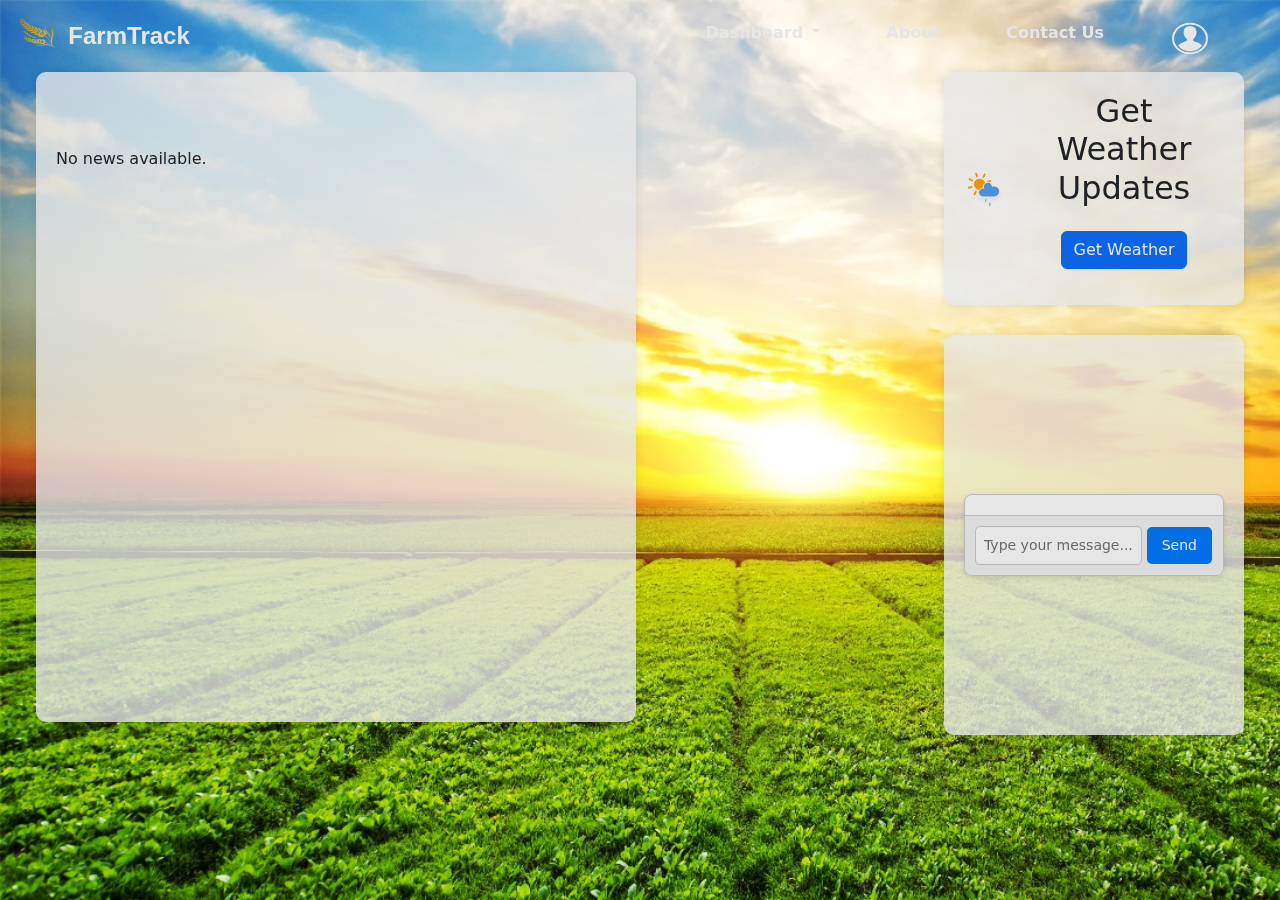
<file: index.html>
<!DOCTYPE html>
<html lang="en">
<head>
    <meta charset="UTF-8">
    <meta name="viewport" content="width=device-width, initial-scale=1.0">
    <title>Document</title>
    <link href="https://cdn.jsdelivr.net/npm/bootstrap@5.3.3/dist/css/bootstrap.min.css" rel="stylesheet" integrity="sha384-QWTKZyjpPEjISv5WaRU9OFeRpok6YctnYmDr5pNlyT2bRjXh0JMhjY6hW+ALEwIH" crossorigin="anonymous">
    <link rel="stylesheet" href="./landing-styles.css">
    <style>
        body {
            background-image: url('./bg-image.jpg'); /* Set background image for body */
            background-size: cover; /* Cover the entire body */
            background-repeat: no-repeat; /* Do not repeat the background image */
            background-attachment: fixed;
            filter: brightness(90%); /* Fixed background image */
        }
        .navbar {
            background-color: transparent !important; /* Make navbar transparent */
        }
        .navbar-brand img {
            padding-bottom: 10px;
        }
        .logo-text {
            font-size: 1.5rem;
            font-weight: bold;
            color: white; /* Change navbar text color to white */
        }
        .navbar-nav .nav-link {
            color: white !important; /* Change navbar link color to white */
        }
        .nav-text {
            color: white;
            font-weight: bold;
        }
        /* Custom styling for the container */
        .custom-container {
            width: 300px; /* Adjusted width for weather container */
            height: auto; /* Adjusted height */
            background-color: rgba(255, 255, 255, 0.8); /* Semi-transparent white background */
            position: fixed;
            top: 72px; /* Adjusted gap from top */
            right: 36px; /* Adjusted gap from right */
            border-radius: 10px; /* Rounded corners */
            padding: 20px; /* Add padding */
            box-shadow: 0 0 10px rgba(0, 0, 0, 0.1); /* Add shadow */
            display: flex; /* Add display flex to align items */
            align-items: center; /* Center items vertically */
        }

        /* Media query for small screens */
        @media (max-width: 576px) {
            .custom-container {
                width: calc(100% - 72px); /* Set width to full width minus the gap from both sides */
                right: 36px; /* Maintain the 36px gap from the right */
                left: 36px; /* Maintain the 36px gap from the left */
            }
        }
        /* Custom styling for the left container */
        .left-container {
            width: 600px; /* Doubled the width */
            height: calc(500px + 150px); /* Increased height by 200px */
            background-color: rgba(255, 255, 255, 0.8); /* Semi-transparent white background */
            position: fixed;
            top: 72px; /* Adjusted gap from top */
            left: 36px; /* Adjusted gap from left */
            border-radius: 10px; /* Rounded corners */
            padding: 20px; /* Add padding */
            box-shadow: 0 0 10px rgba(0, 0, 0, 0.1); /* Add shadow */
            display: flex; /* Add display flex to align items */
            align-items: center; /* Center items vertically */
        }

        /* Media query for small screens */
        @media (max-width: 576px) {
            .left-container {
                width: calc(100% - 72px); /* Set width to full width minus the gap from both sides */
                left: 36px; /* Maintain the 36px gap from the left */
                right: 36px; /* Maintain the 36px gap from the right */
            }
        }
        .article {
                width: 540px;
                height: 400px;
                border: 1px solid #ccc;
                margin-bottom: 10px;
                padding: 10px;
                overflow: hidden;
                box-sizing: border-box;
            }
    
            .article img {
                max-width: 100%;
                max-height: 100%;
                object-fit: cover;
            }
    
            #newsContainerWrapper {
                height: 500px; /* Set the height of the container */
                overflow-y: auto; /* Enable vertical scrolling */
            }
    
            #newsContainer {
                display: flex;
                flex-direction: column;
            }

        /* New container styles */
        .new-container {
            width: 300px; /* Set width */
            height: 400px; /* Set height */
            background-color: rgba(255, 255, 255, 0.8); /* Semi-transparent white background */
            position: fixed;
            top: calc(150px + 185px); /* Adjusted gap from top, taking into account the height of the weather container */
            right: 36px; /* Adjusted gap from right */
            border-radius: 10px; /* Rounded corners */
            padding: 20px; /* Add padding */
            box-shadow: 0 0 10px rgba(0, 0, 0, 0.1); /* Add shadow */
            display: flex; /* Add display flex to align items */
            align-items: center; /* Center items vertically */
        }

        /* Media query for small screens */
        @media (max-width: 576px) {
            .new-container {
                width: calc(100% - 72px); /* Set width to full width minus the gap from both sides */
                right: 36px; /* Maintain the 36px gap from the right */
                left: 36px; /* Maintain the 36px gap from the left */
            }
        }
        #chat-container {
      width: 320px;
      margin: 20px auto;
      border: 1px solid #ccc;
      border-radius: 8px;
      overflow: hidden;
      box-shadow: 0 2px 5px rgba(0, 0, 0, 0.1);
      background-color: #fff;
    }

    #messages {
      max-height: 150px; /* Reduced height by 100px */
      overflow-y: auto;
      padding: 10px;
    }

    #input-container {
      padding: 10px;
      background-color: #f3f3f3;
      border-top: 1px solid #ccc;
    }

    input[type="text"] {
      width: 70%;
      padding: 8px;
      border: 1px solid #ccc;
      border-radius: 5px;
      outline: none;
      font-size: 14px;
    }

    button {
      padding: 8px 15px;
      background-color: #007bff;
      color: #fff;
      border: none;
      border-radius: 5px;
      cursor: pointer;
      font-size: 14px;
    }

    button:hover {
      background-color: #0056b3;
    }

    .message {
      margin-bottom: 10px;
      padding: 8px;
      border-radius: 5px;
    }

    .user-message {
      background-color: #e2f7cb;
    }

    .bot-message {
      background-color: #f0f0f0;
    }
    </style>
</head>
<body>  
    <nav class="navbar navbar-expand-lg navbar-light bg-light,add1">
        <div class="container-fluid">
          <a class="navbar-brand" href="landing1.html">
            <img src="./vecteezy_wheat-logo-vector-icon-illustration_8566777-1-removebg-preview.png" alt="" height="50" width="50">
            <span class="logo-text">FarmTrack</span>
          </a>
          <button class="navbar-toggler" type="button" data-bs-toggle="collapse" data-bs-target="#navbarNavDropdown" aria-controls="navbarNavDropdown" aria-expanded="false" aria-label="Toggle navigation">
            <span class="navbar-toggler-icon"></span>
          </button>
          <div class="collapse navbar-collapse" id="navbarNavDropdown">
            <ul class="navbar-nav ms-auto">
                <li class="nav-item dropdown">
                    <a class="nav-link dropdown-toggle" href="#" id="navbarDropdownMenuLink" role="button" data-bs-toggle="dropdown" aria-expanded="false">
                      <font class="nav-text">Dashboard</font>
                  </a>
                  <ul class="dropdown-menu" aria-labelledby="navbarDropdownMenuLink">
                    <li><a class="dropdown-item" href="./cropcalender.html">Crop Calendar</a></li>
                    <li><a class="dropdown-item" href="./cropmanagement/cropmanage.html">Crop Management</a></li>
                    <li><a class="dropdown-item" href="./landing.html">Resources</a></li>
                    <li><a class="dropdown-item" href="https://pib.gov.in/PressReleaseIframePage.aspx?PRID=2002012">Welfare Schemes</a></li>
                            <li><a class="dropdown-item" href="https://agriwelfare.gov.in/en/ActsAgriMkt">Agricultural Laws</a></li>
                  </ul>
                </li>
            <li class="nav-item">
              <a class="nav-link active" aria-current="page" href="./about.html"><font class="nav-text">About</font></a>
            </li>
            <li class="nav-item">
              <a class="nav-link" href="./contact.html"><font class="nav-text">Contact Us</font></a>
            </li>
         
            <li class="nav-item">
              <a class="nav-link" href="login.html"><font class="nav-text"><img src="./avatar2.png" alt="" height="35" width="40" style=""></font></a>
            </li>
          </div>
            
          </ul>
        </div>
      </div>
    </nav>

    <!-- Custom container on the far right side -->
    <div class="custom-container" id="weather-data" class="weather-data">
      <img src="./rainy-1.svg" alt="Weather Icon" height="50" width="50" style="margin-right: 10px;"> <!-- Add weather icon image -->
      <div>
          <h2 class="text-center mb-4">Get Weather Updates</h2>
          <button onclick="getWeather()" class="btn btn-primary d-block mx-auto mb-3">Get Weather</button>
          <div class="weather-details">
           <!-- <p class="mb-2"><strong>Latitude:</strong> <span id="latitude"></span></p>
            <p class="mb-2"><strong>Longitude:</strong> <span id="longitude"></span></p> -->
              <p class="mb-2"><span id="Temperature"></span></p>
              <p class="mb-2"><span id="Wind_Speed"></span></p>
          </div>
      </div>
    </div>

    <!-- Custom container on the left side -->
    <div class="left-container">
      <div id="newsContainerWrapper">
        <div id="newsContainer"></div>
    </div>

    </div>

    <!-- New container below the weather container -->
    <div class="new-container">
        <!-- Content for the new container goes here -->
        <div id="chat-container">
          <div id="messages"></div>
          <div id="input-container">
            <input type="text" id="user-input" placeholder="Type your message..." />
            <button onclick="sendMessage()">Send</button>
          </div>
        </div>
      
    </div>
</body>
<script>

  var today = new Date();
                var m = today.getMonth();
                var d = today.getDate();
                var y = today.getFullYear();
                m++;
                m = checkTime(m);
                d--;
                d = checkTime(d);
                var f = y + "-" + m + "-" + d;

                const apiKey = "df1dcb436b034d1a9c2f9081fe7f7968";
          const query = "Agricultural news in India";
                const apiUrl = `https://newsapi.org/v2/everything?q=${query}&from=${f}&sortBy=publishedAt&apiKey=${apiKey}`;

 
         
  
          // Function to fetch farming and agriculture-specific news data from India
          async function fetchFarmingAndAgricultureNews() {
              try {
                  const response = await fetch(apiUrl);
                  const data = await response.json();
                  
                  return data.articles.slice(0, 10); // Limit to 10 articles
              } catch (error) {
                  console.error(
                      "Error fetching farming and agriculture news data:",
                      error.message
                  );
                  return null;
              }
          }
  
          // Function to display the news data on the webpage
          function displayNews(newsData) {
              const newsContainer = document.getElementById('newsContainer');
              if (newsData && newsData.length > 0) {
                  newsData.forEach(article => {
  
                      console.log("Farming and agriculture news data:", newsData);
  
                      const articleElement = document.createElement('div');
                      articleElement.classList.add('article');
  
                      const titleElement = document.createElement('h3');
                      titleElement.textContent = article.title;
  
                      const descriptionElement = document.createElement('p');
                      descriptionElement.textContent = article.description;
  
                      const urlElement = document.createElement('a');
                      urlElement.href = article.url;
                      urlElement.textContent = "Read more";
  
                      const urlToImageElement = document.createElement('img');
                      urlToImageElement.src = article.urlToImage;
                      urlToImageElement.alt = article.title;
  
                      articleElement.appendChild(titleElement);
                      articleElement.appendChild(descriptionElement);
                      articleElement.appendChild(urlElement);
                      articleElement.appendChild(urlToImageElement);
  
                      newsContainer.appendChild(articleElement);
                  });
              } else {
                  newsContainer.textContent = "No news available.";
              }
          }

          function checkTime(i) {
                    if (i < 10) { i = "0" + i };
                    return i;
                }
  
          // Call the function to fetch farming and agriculture-specific news data and display it
          fetchFarmingAndAgricultureNews()
              .then(displayNews)
              .catch(error => {
                  console.error("Error displaying news:", error.message);
              });
              function displayMessage(message, sender) {
      const messagesDiv = document.getElementById("messages");
      const messageDiv = document.createElement("div");
      messageDiv.textContent = message;
      messageDiv.classList.add("message");

      if (sender === "user") {
        messageDiv.classList.add("user-message");
      } else {
        messageDiv.classList.add("bot-message");
      }

      messagesDiv.appendChild(messageDiv);
    }

    async function sendMessage() {
      const userInput = document.getElementById("user-input").value;
      displayMessage("User: " + userInput, "user");
      document.getElementById("user-input").value = ""; // Clear input field after sending message

      const apiKey = "AIzaSyDgH7TPOleDyzGCC0SBwKUALXALqN9eq8s"; // Replace 'YOUR_API_KEY' with your actual API key
      const url = "https://generativelanguage.googleapis.com/v1beta/models/gemini-pro:generateContent?key=" + apiKey;
      const data = {
        contents: [
          {
            parts: [
              {
                text: userInput,
              },
            ],
          },
        ],
      };

      try {
        const response = await fetch(url, {
          method: "POST",
          headers: {
            "Content-Type": "application/json",
          },
          body: JSON.stringify(data),
        });

        if (!response.ok) {
          throw new Error("Network response was not ok");
        }

        const responseData = await response.json();
        console.log("Response:", responseData.candidates[0].content.parts[0].text);
        displayMessage("CropBot : " + responseData.candidates[0].content.parts[0].text, "bot"); // Display the bot response
        // Extract and display the response data as needed
      } catch (error) {
        console.error("There was a problem with your fetch operation:", error);
      }
    }
</script>
<script src="./weath.js"></script>
<script src="https://cdn.jsdelivr.net/npm/bootstrap@5.3.3/dist/js/bootstrap.bundle.min.js" integrity="sha384-YvpcrYf0tY3lHB60NNkmXc5s9fDVZLESaAA55NDzOxhy9GkcIdslK1eN7N6jIeHz" crossorigin="anonymous"></script>
</html>
</file>
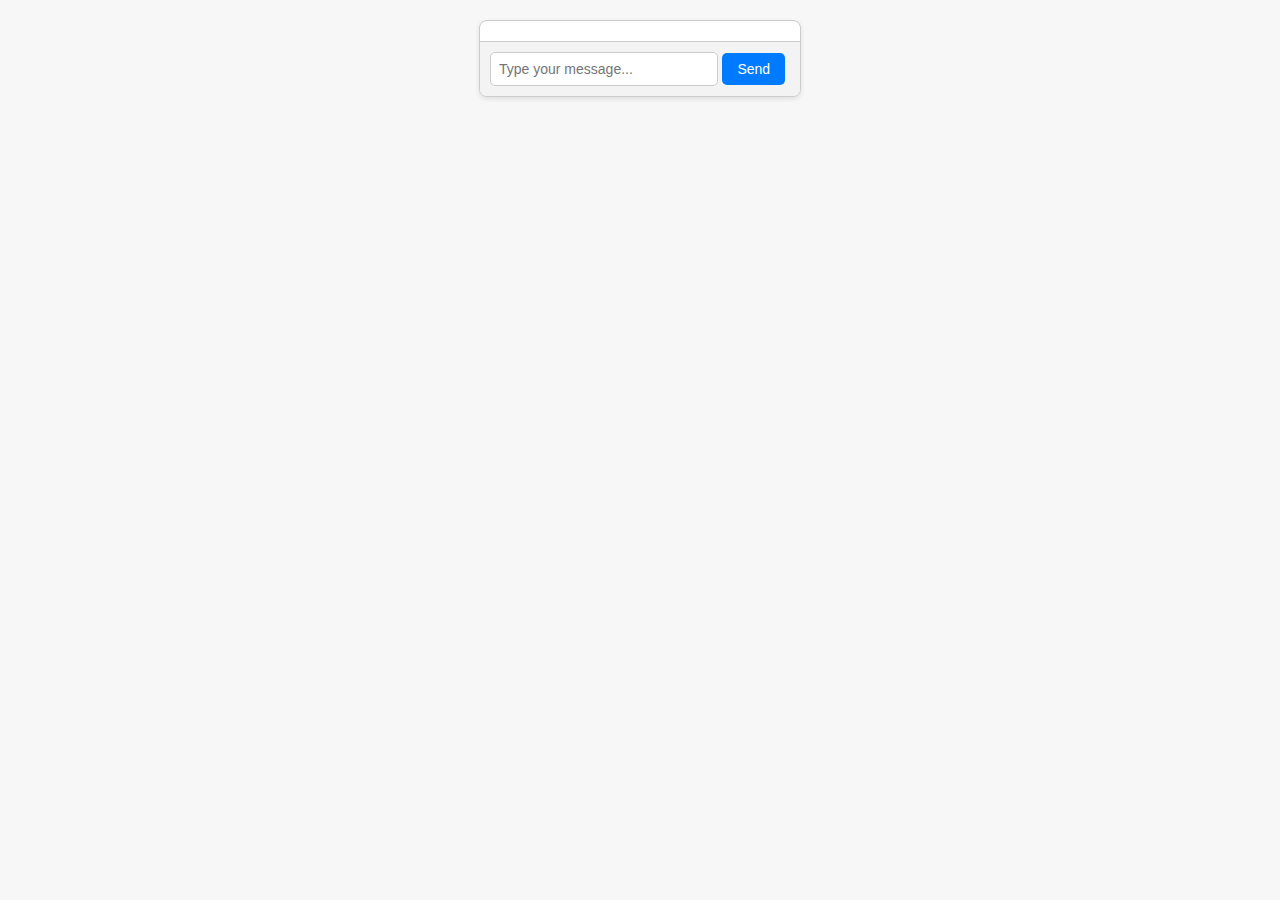
<file: chatbot.html>
<!DOCTYPE html>
<html lang="en">
<head>
  <meta charset="UTF-8" />
  <meta name="viewport" content="width=device-width, initial-scale=1.0" />
  <title>Gemini Chatbot</title>
  <style>
    body {
      font-family: Arial, sans-serif;
      background-color: #f7f7f7;
      margin: 0;
      padding: 0;
    }

    #chat-container {
      width: 320px;
      margin: 20px auto;
      border: 1px solid #ccc;
      border-radius: 8px;
      overflow: hidden;
      box-shadow: 0 2px 5px rgba(0, 0, 0, 0.1);
      background-color: #fff;
    }

    #messages {
      max-height: 250px;
      overflow-y: auto;
      padding: 10px;
    }

    #input-container {
      padding: 10px;
      background-color: #f3f3f3;
      border-top: 1px solid #ccc;
    }

    input[type="text"] {
      width: 70%;
      padding: 8px;
      border: 1px solid #ccc;
      border-radius: 5px;
      outline: none;
      font-size: 14px;
    }

    button {
      padding: 8px 15px;
      background-color: #007bff;
      color: #fff;
      border: none;
      border-radius: 5px;
      cursor: pointer;
      font-size: 14px;
    }

    button:hover {
      background-color: #0056b3;
    }

    .message {
      margin-bottom: 10px;
      padding: 8px;
      border-radius: 5px;
    }

    .user-message {
      background-color: #e2f7cb;
    }

    .bot-message {
      background-color: #f0f0f0;
    }
  </style>
</head>
<body>
  <div id="chat-container">
    <div id="messages"></div>
    <div id="input-container">
      <input type="text" id="user-input" placeholder="Type your message..." />
      <button onclick="sendMessage()">Send</button>
    </div>
  </div>

  <script>
    function displayMessage(message, sender) {
      const messagesDiv = document.getElementById("messages");
      const messageDiv = document.createElement("div");
      messageDiv.textContent = message;
      messageDiv.classList.add("message");

      if (sender === "user") {
        messageDiv.classList.add("user-message");
      } else {
        messageDiv.classList.add("bot-message");
      }

      messagesDiv.appendChild(messageDiv);
    }

    async function sendMessage() {
      const userInput = document.getElementById("user-input").value;
      displayMessage("User: " + userInput, "user");
      document.getElementById("user-input").value = ""; // Clear input field after sending message

      const apiKey = "AIzaSyDgH7TPOleDyzGCC0SBwKUALXALqN9eq8s"; // Replace 'YOUR_API_KEY' with your actual API key
      const url = "https://generativelanguage.googleapis.com/v1beta/models/gemini-pro:generateContent?key=" + apiKey;
      const data = {
        contents: [
          {
            parts: [
              {
                text: userInput,
              },
            ],
          },
        ],
      };

      try {
        const response = await fetch(url, {
          method: "POST",
          headers: {
            "Content-Type": "application/json",
          },
          body: JSON.stringify(data),
        });

        if (!response.ok) {
          throw new Error("Network response was not ok");
        }

        const responseData = await response.json();
        console.log("Response:", responseData.candidates[0].content.parts[0].text);
        displayMessage("Gemini Bot: " + responseData.candidates[0].content.parts[0].text, "bot"); // Display the bot response
        // Extract and display the response data as needed
      } catch (error) {
        console.error("There was a problem with your fetch operation:", error);
      }
    }
  </script>
</body>
</html>
</file>
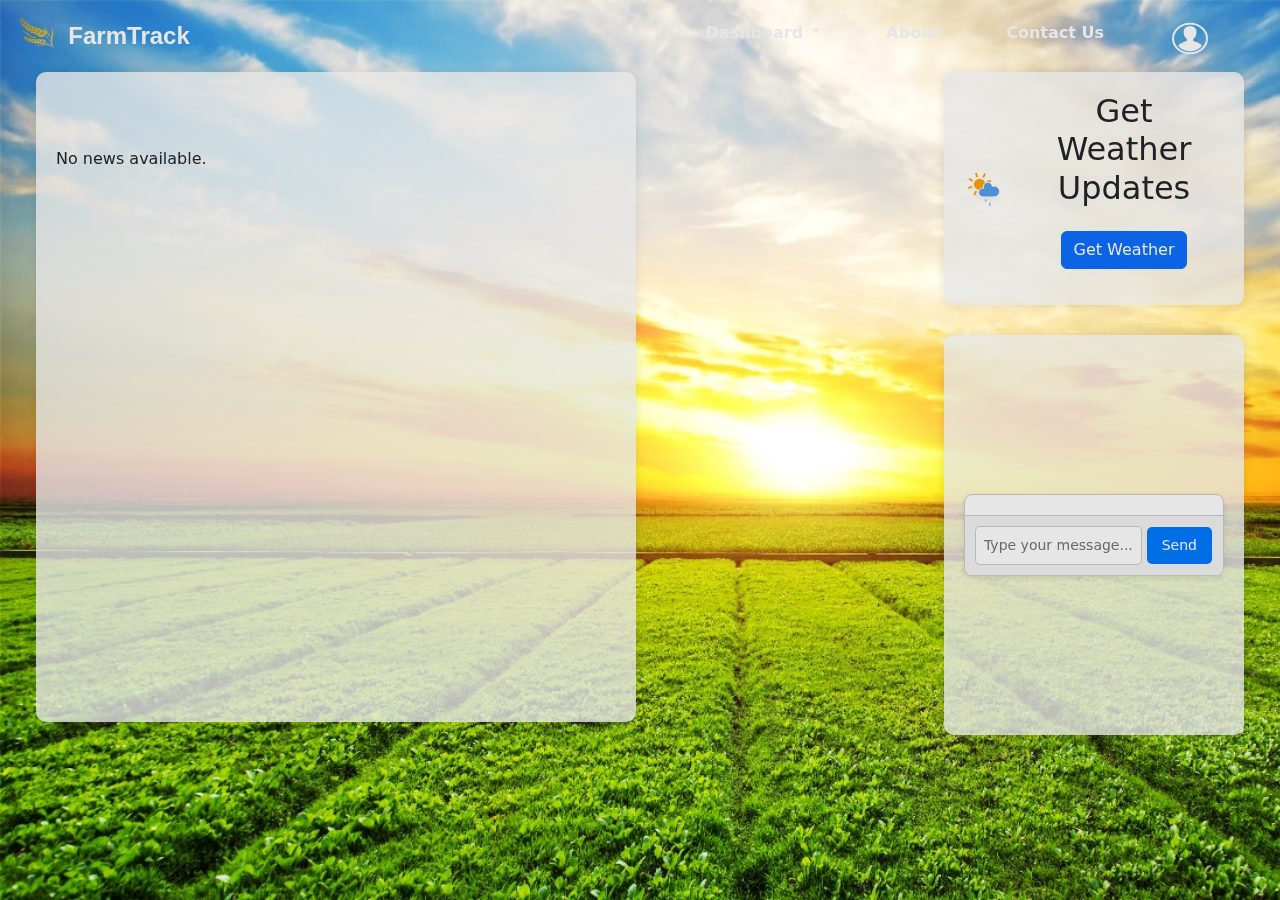
<file: landing1.html>
<!DOCTYPE html>
<html lang="en">
<head>
    <meta charset="UTF-8">
    <meta name="viewport" content="width=device-width, initial-scale=1.0">
    <title>Document</title>
    <link href="https://cdn.jsdelivr.net/npm/bootstrap@5.3.3/dist/css/bootstrap.min.css" rel="stylesheet" integrity="sha384-QWTKZyjpPEjISv5WaRU9OFeRpok6YctnYmDr5pNlyT2bRjXh0JMhjY6hW+ALEwIH" crossorigin="anonymous">
    <link rel="stylesheet" href="./landing-styles.css">
    <style>
        body {
            background-image: url('./bg-image.jpg'); /* Set background image for body */
            background-size: cover; /* Cover the entire body */
            background-repeat: no-repeat; /* Do not repeat the background image */
            background-attachment: fixed;
            filter: brightness(90%); /* Fixed background image */
        }
        .navbar {
            background-color: transparent !important; /* Make navbar transparent */
        }
        .navbar-brand img {
            padding-bottom: 10px;
        }
        .logo-text {
            font-size: 1.5rem;
            font-weight: bold;
            color: white; /* Change navbar text color to white */
        }
        .navbar-nav .nav-link {
            color: white !important; /* Change navbar link color to white */
        }
        .nav-text {
            color: white;
            font-weight: bold;
        }
        /* Custom styling for the container */
        .custom-container {
            width: 300px; /* Adjusted width for weather container */
            height: auto; /* Adjusted height */
            background-color: rgba(255, 255, 255, 0.8); /* Semi-transparent white background */
            position: fixed;
            top: 72px; /* Adjusted gap from top */
            right: 36px; /* Adjusted gap from right */
            border-radius: 10px; /* Rounded corners */
            padding: 20px; /* Add padding */
            box-shadow: 0 0 10px rgba(0, 0, 0, 0.1); /* Add shadow */
            display: flex; /* Add display flex to align items */
            align-items: center; /* Center items vertically */
        }

        /* Media query for small screens */
        @media (max-width: 576px) {
            .custom-container {
                width: calc(100% - 72px); /* Set width to full width minus the gap from both sides */
                right: 36px; /* Maintain the 36px gap from the right */
                left: 36px; /* Maintain the 36px gap from the left */
            }
        }
        /* Custom styling for the left container */
        .left-container {
            width: 600px; /* Doubled the width */
            height: calc(500px + 150px); /* Increased height by 200px */
            background-color: rgba(255, 255, 255, 0.8); /* Semi-transparent white background */
            position: fixed;
            top: 72px; /* Adjusted gap from top */
            left: 36px; /* Adjusted gap from left */
            border-radius: 10px; /* Rounded corners */
            padding: 20px; /* Add padding */
            box-shadow: 0 0 10px rgba(0, 0, 0, 0.1); /* Add shadow */
            display: flex; /* Add display flex to align items */
            align-items: center; /* Center items vertically */
        }

        /* Media query for small screens */
        @media (max-width: 576px) {
            .left-container {
                width: calc(100% - 72px); /* Set width to full width minus the gap from both sides */
                left: 36px; /* Maintain the 36px gap from the left */
                right: 36px; /* Maintain the 36px gap from the right */
            }
        }
        .article {
                width: 540px;
                height: 400px;
                border: 1px solid #ccc;
                margin-bottom: 10px;
                padding: 10px;
                overflow: hidden;
                box-sizing: border-box;
            }
    
            .article img {
                max-width: 100%;
                max-height: 100%;
                object-fit: cover;
            }
    
            #newsContainerWrapper {
                height: 500px; /* Set the height of the container */
                overflow-y: auto; /* Enable vertical scrolling */
            }
    
            #newsContainer {
                display: flex;
                flex-direction: column;
            }

        /* New container styles */
        .new-container {
            width: 300px; /* Set width */
            height: 400px; /* Set height */
            background-color: rgba(255, 255, 255, 0.8); /* Semi-transparent white background */
            position: fixed;
            top: calc(150px + 185px); /* Adjusted gap from top, taking into account the height of the weather container */
            right: 36px; /* Adjusted gap from right */
            border-radius: 10px; /* Rounded corners */
            padding: 20px; /* Add padding */
            box-shadow: 0 0 10px rgba(0, 0, 0, 0.1); /* Add shadow */
            display: flex; /* Add display flex to align items */
            align-items: center; /* Center items vertically */
        }

        /* Media query for small screens */
        @media (max-width: 576px) {
            .new-container {
                width: calc(100% - 72px); /* Set width to full width minus the gap from both sides */
                right: 36px; /* Maintain the 36px gap from the right */
                left: 36px; /* Maintain the 36px gap from the left */
            }
        }
        #chat-container {
      width: 320px;
      margin: 20px auto;
      border: 1px solid #ccc;
      border-radius: 8px;
      overflow: hidden;
      box-shadow: 0 2px 5px rgba(0, 0, 0, 0.1);
      background-color: #fff;
    }

    #messages {
      max-height: 150px; /* Reduced height by 100px */
      overflow-y: auto;
      padding: 10px;
    }

    #input-container {
      padding: 10px;
      background-color: #f3f3f3;
      border-top: 1px solid #ccc;
    }

    input[type="text"] {
      width: 70%;
      padding: 8px;
      border: 1px solid #ccc;
      border-radius: 5px;
      outline: none;
      font-size: 14px;
    }

    button {
      padding: 8px 15px;
      background-color: #007bff;
      color: #fff;
      border: none;
      border-radius: 5px;
      cursor: pointer;
      font-size: 14px;
    }

    button:hover {
      background-color: #0056b3;
    }

    .message {
      margin-bottom: 10px;
      padding: 8px;
      border-radius: 5px;
    }

    .user-message {
      background-color: #e2f7cb;
    }

    .bot-message {
      background-color: #f0f0f0;
    }
    </style>
</head>
<body>  
    <nav class="navbar navbar-expand-lg navbar-light bg-light,add1">
        <div class="container-fluid">
          <a class="navbar-brand" href="landing1.html">
            <img src="./vecteezy_wheat-logo-vector-icon-illustration_8566777-1-removebg-preview.png" alt="" height="50" width="50">
            <span class="logo-text">FarmTrack</span>
          </a>
          <button class="navbar-toggler" type="button" data-bs-toggle="collapse" data-bs-target="#navbarNavDropdown" aria-controls="navbarNavDropdown" aria-expanded="false" aria-label="Toggle navigation">
            <span class="navbar-toggler-icon"></span>
          </button>
          <div class="collapse navbar-collapse" id="navbarNavDropdown">
            <ul class="navbar-nav ms-auto">
                <li class="nav-item dropdown">
                    <a class="nav-link dropdown-toggle" href="#" id="navbarDropdownMenuLink" role="button" data-bs-toggle="dropdown" aria-expanded="false">
                      <font class="nav-text">Dashboard</font>
                  </a>
                  <ul class="dropdown-menu" aria-labelledby="navbarDropdownMenuLink">
                    <li><a class="dropdown-item" href="./cropcalender.html">Crop Calendar</a></li>
                    <li><a class="dropdown-item" href="./cropmanagement/cropmanage.html">Crop Management</a></li>
                    <li><a class="dropdown-item" href="./landing.html">Resources</a></li>
                    <li><a class="dropdown-item" href="https://pib.gov.in/PressReleaseIframePage.aspx?PRID=2002012">Welfare Schemes</a></li>
                            <li><a class="dropdown-item" href="https://agriwelfare.gov.in/en/ActsAgriMkt">Agricultural Laws</a></li>
                  </ul>
                </li>
            <li class="nav-item">
              <a class="nav-link active" aria-current="page" href="./about.html"><font class="nav-text">About</font></a>
            </li>
            <li class="nav-item">
              <a class="nav-link" href="./contact.html"><font class="nav-text">Contact Us</font></a>
            </li>
         
            <li class="nav-item">
              <a class="nav-link" href="login.html"><font class="nav-text"><img src="./avatar2.png" alt="" height="35" width="40" style=""></font></a>
            </li>
          </div>
            
          </ul>
        </div>
      </div>
    </nav>

    <!-- Custom container on the far right side -->
    <div class="custom-container" id="weather-data" class="weather-data">
      <img src="./rainy-1.svg" alt="Weather Icon" height="50" width="50" style="margin-right: 10px;"> <!-- Add weather icon image -->
      <div>
          <h2 class="text-center mb-4">Get Weather Updates</h2>
          <button onclick="getWeather()" class="btn btn-primary d-block mx-auto mb-3">Get Weather</button>
          <div class="weather-details">
           <!-- <p class="mb-2"><strong>Latitude:</strong> <span id="latitude"></span></p>
            <p class="mb-2"><strong>Longitude:</strong> <span id="longitude"></span></p> -->
              <p class="mb-2"><span id="Temperature"></span></p>
              <p class="mb-2"><span id="Wind_Speed"></span></p>
          </div>
      </div>
    </div>

    <!-- Custom container on the left side -->
    <div class="left-container">
      <div id="newsContainerWrapper">
        <div id="newsContainer"></div>
    </div>

    </div>

    <!-- New container below the weather container -->
    <div class="new-container">
        <!-- Content for the new container goes here -->
        <div id="chat-container">
          <div id="messages"></div>
          <div id="input-container">
            <input type="text" id="user-input" placeholder="Type your message..." />
            <button onclick="sendMessage()">Send</button>
          </div>
        </div>
      
    </div>
</body>
<script>
  const apiKey = "df1dcb436b034d1a9c2f9081fe7f7968";
          const query = "farming agriculture India";
          const apiUrl = `https://newsapi.org/v2/everything?q=${query}&from=2024-02-24&sortBy=publishedAt&apiKey=${apiKey}`;
  
          // Function to fetch farming and agriculture-specific news data from India
          async function fetchFarmingAndAgricultureNews() {
              try {
                  const response = await fetch(apiUrl);
                  const data = await response.json();
                  
                  return data.articles.slice(0, 10); // Limit to 10 articles
              } catch (error) {
                  console.error(
                      "Error fetching farming and agriculture news data:",
                      error.message
                  );
                  return null;
              }
          }
  
          // Function to display the news data on the webpage
          function displayNews(newsData) {
              const newsContainer = document.getElementById('newsContainer');
              if (newsData && newsData.length > 0) {
                  newsData.forEach(article => {
  
                      console.log("Farming and agriculture news data:", newsData);
  
                      const articleElement = document.createElement('div');
                      articleElement.classList.add('article');
  
                      const titleElement = document.createElement('h3');
                      titleElement.textContent = article.title;
  
                      const descriptionElement = document.createElement('p');
                      descriptionElement.textContent = article.description;
  
                      const urlElement = document.createElement('a');
                      urlElement.href = article.url;
                      urlElement.textContent = "Read more";
  
                      const urlToImageElement = document.createElement('img');
                      urlToImageElement.src = article.urlToImage;
                      urlToImageElement.alt = article.title;
  
                      articleElement.appendChild(titleElement);
                      articleElement.appendChild(descriptionElement);
                      articleElement.appendChild(urlElement);
                      articleElement.appendChild(urlToImageElement);
  
                      newsContainer.appendChild(articleElement);
                  });
              } else {
                  newsContainer.textContent = "No news available.";
              }
          }
  
          // Call the function to fetch farming and agriculture-specific news data and display it
          fetchFarmingAndAgricultureNews()
              .then(displayNews)
              .catch(error => {
                  console.error("Error displaying news:", error.message);
              });
              function displayMessage(message, sender) {
      const messagesDiv = document.getElementById("messages");
      const messageDiv = document.createElement("div");
      messageDiv.textContent = message;
      messageDiv.classList.add("message");

      if (sender === "user") {
        messageDiv.classList.add("user-message");
      } else {
        messageDiv.classList.add("bot-message");
      }

      messagesDiv.appendChild(messageDiv);
    }

    async function sendMessage() {
      const userInput = document.getElementById("user-input").value;
      displayMessage("User: " + userInput, "user");
      document.getElementById("user-input").value = ""; // Clear input field after sending message

      const apiKey = "AIzaSyDgH7TPOleDyzGCC0SBwKUALXALqN9eq8s"; // Replace 'YOUR_API_KEY' with your actual API key
      const url = "https://generativelanguage.googleapis.com/v1beta/models/gemini-pro:generateContent?key=" + apiKey;
      const data = {
        contents: [
          {
            parts: [
              {
                text: userInput,
              },
            ],
          },
        ],
      };

      try {
        const response = await fetch(url, {
          method: "POST",
          headers: {
            "Content-Type": "application/json",
          },
          body: JSON.stringify(data),
        });

        if (!response.ok) {
          throw new Error("Network response was not ok");
        }

        const responseData = await response.json();
        console.log("Response:", responseData.candidates[0].content.parts[0].text);
        displayMessage("CropBot : " + responseData.candidates[0].content.parts[0].text, "bot"); // Display the bot response
        // Extract and display the response data as needed
      } catch (error) {
        console.error("There was a problem with your fetch operation:", error);
      }
    }
</script>
<script src="./weath.js"></script>
<script src="https://cdn.jsdelivr.net/npm/bootstrap@5.3.3/dist/js/bootstrap.bundle.min.js" integrity="sha384-YvpcrYf0tY3lHB60NNkmXc5s9fDVZLESaAA55NDzOxhy9GkcIdslK1eN7N6jIeHz" crossorigin="anonymous"></script>
</html>
</file>
<file: landing-styles.css>
.login-div{
    background-color: lightgray;
    border-radius: 10px;
    align-items: center;
   
}

.nav-item{
    color: black;
    padding-right: 50px;
    
}

.logo-text{
    color: brown;
    font-family: 'Franklin Gothic Medium', 'Arial Narrow', Arial, sans-serif;
    font-size: 27px;
}

.nav-text{
    color: brown;
}

.add1{
    border: solid black;
}
</file>
